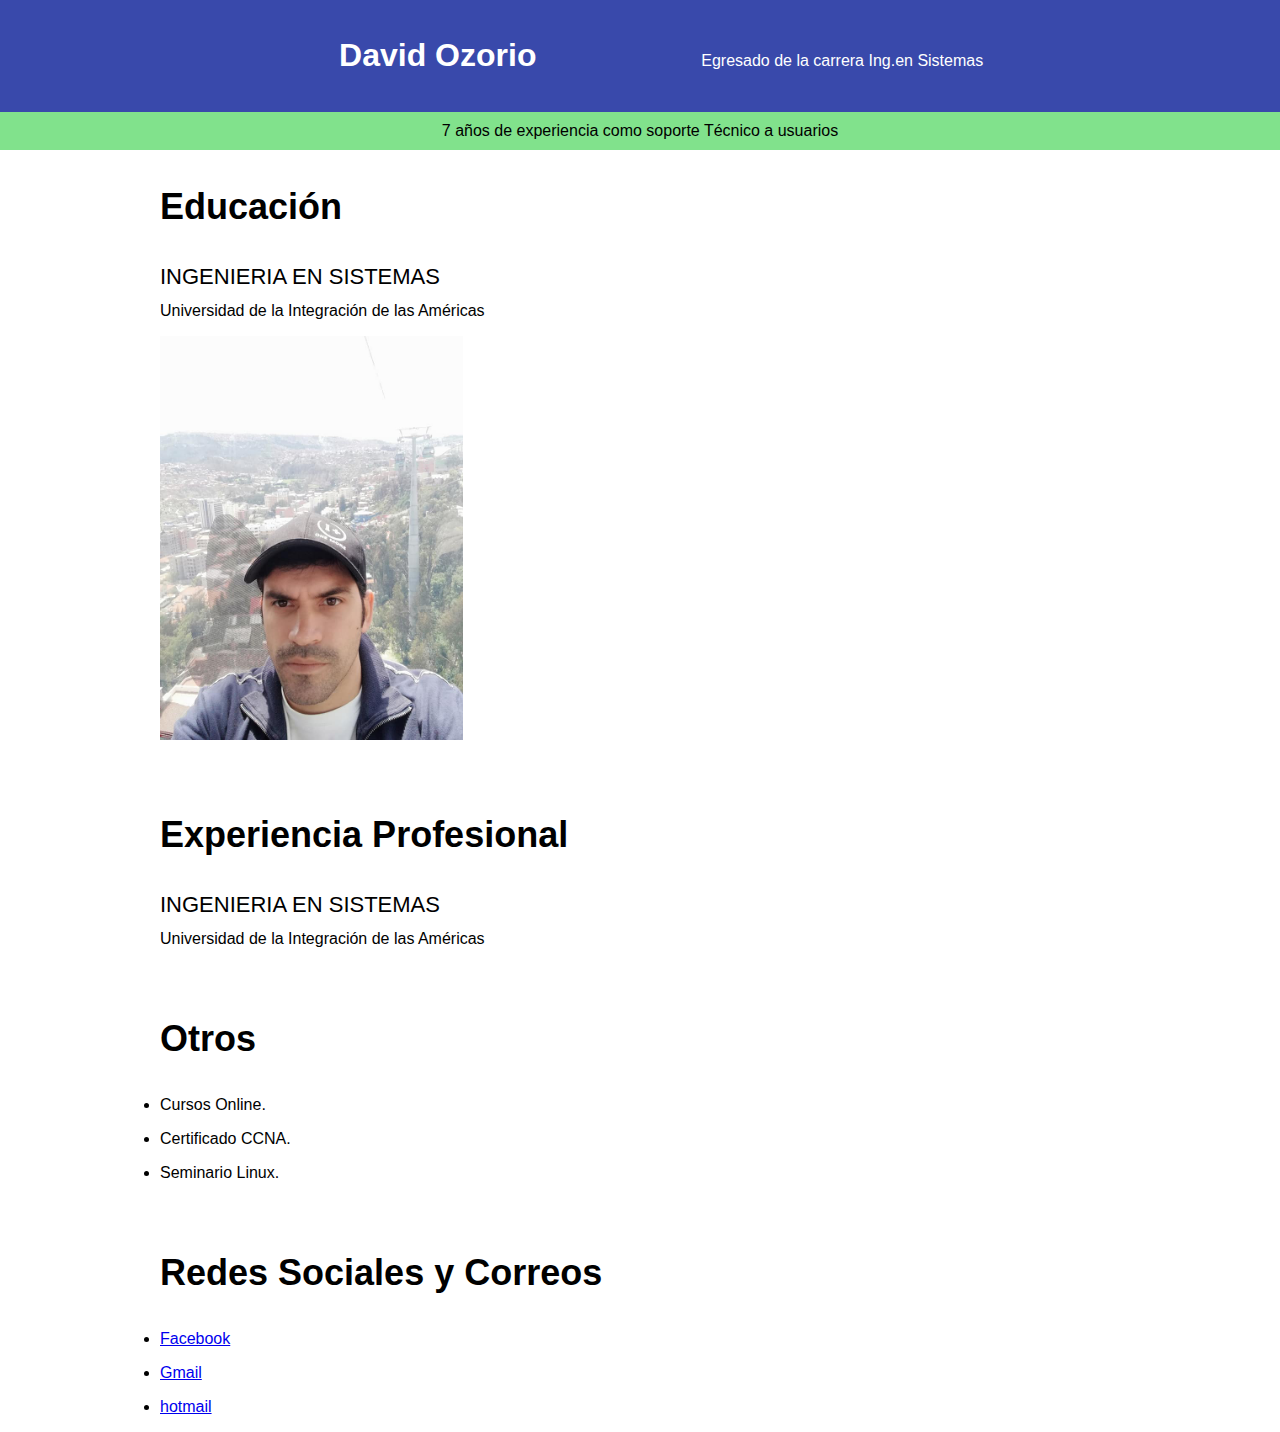
<file: cv/index.html>
<!DOCTYPE html>
<html>
<head>
  <title>CV David Ozorio</title>
  <meta charset="utf-8">
  <meta name="description" content="David es un recien egresado de la carrera
   de la carrera de Ing. es Sistemas">
  </head>
  <body style="font-family:Helvetica, Arial, sans-serif;margin: 0;">
    <header style="background-color:#3949ab;color:white;text-align:center;padding:16px;">
      <h1 style="display:inline-block;width:400px;font-weight=700;">David Ozorio</h1>
      <p style="display:inline-block;width:400px;font-weight=200;">Egresado de la carrera Ing.en Sistemas</p>
    </header>
     <div style="background-color:#81e28c;color:black;text-align:center;padding:10px;">
        7 años de experiencia como soporte Técnico a usuarios
     </div>
     <section>
       <div style="width:960px;margin-right:auto;margin-left:auto;">
         <div>
           <div style="display:inline-block;width:70%;">
             <h3 style="font-size:36px;font-weight:700px;">Educación</h3>
           <div>
            <dl>
             <dt style="font-size:22px;text-transform:uppercase;margin-bottom:12px;margin-top:36px;">Ingenieria en Sistemas</dt>
             <dd style="margin:0;">Universidad de la Integración de las Américas</dd>
           </dl>
        </div>
        </div>
           <div style="display:inline-block;width:70%;">
             <img src="para cv web.jpg" width="303">
           </div>
        </div>
      <div style="margin-top:70px;">
        <h3 style="font-size:36px;font-weight:700px;">Experiencia Profesional</h3>
      <div>
       <dl>
        <dt style="font-size:22px;text-transform:uppercase;margin-bottom:12px;margin-top:36px;">Ingenieria en Sistemas</dt>
        <dd style="margin:0;">Universidad de la Integración de las Américas</dd>
      </dl>
   </div>
   </div>
   <div style="margin-top:70px;">
     <h3 style="font-size:36px;font-weight:700px;">Otros</h3>
     <ul style="margin-top:12px;padding:0px">
       <li style="margin-top:16px">Cursos Online.</li>
       <li style="margin-top:16px">Certificado CCNA.</li>
       <li style="margin-top:16px">Seminario Linux.</li>
     </ul>
      </div>
      <div style="margin-top:70px;">
        <h3 style="font-size:36px;font-weight:700px;">Redes Sociales y Correos</h3>
        <ul style="margin-top:12px;padding:0px">
          <li style="margin-top:16px">
            <a href="www.facebook.com" target="_blank">Facebook</a>
          </li>
          <li style="margin-top:16px">
            <a href="www.gmail.com">Gmail</a>
          </li>
          <li style="margin-top:16px">
            <a href="www.hotmail.com">hotmail</a>
          </li>
        </ul>
         </div>
      </div>
     </section>
    </body>
</html>
</file>
